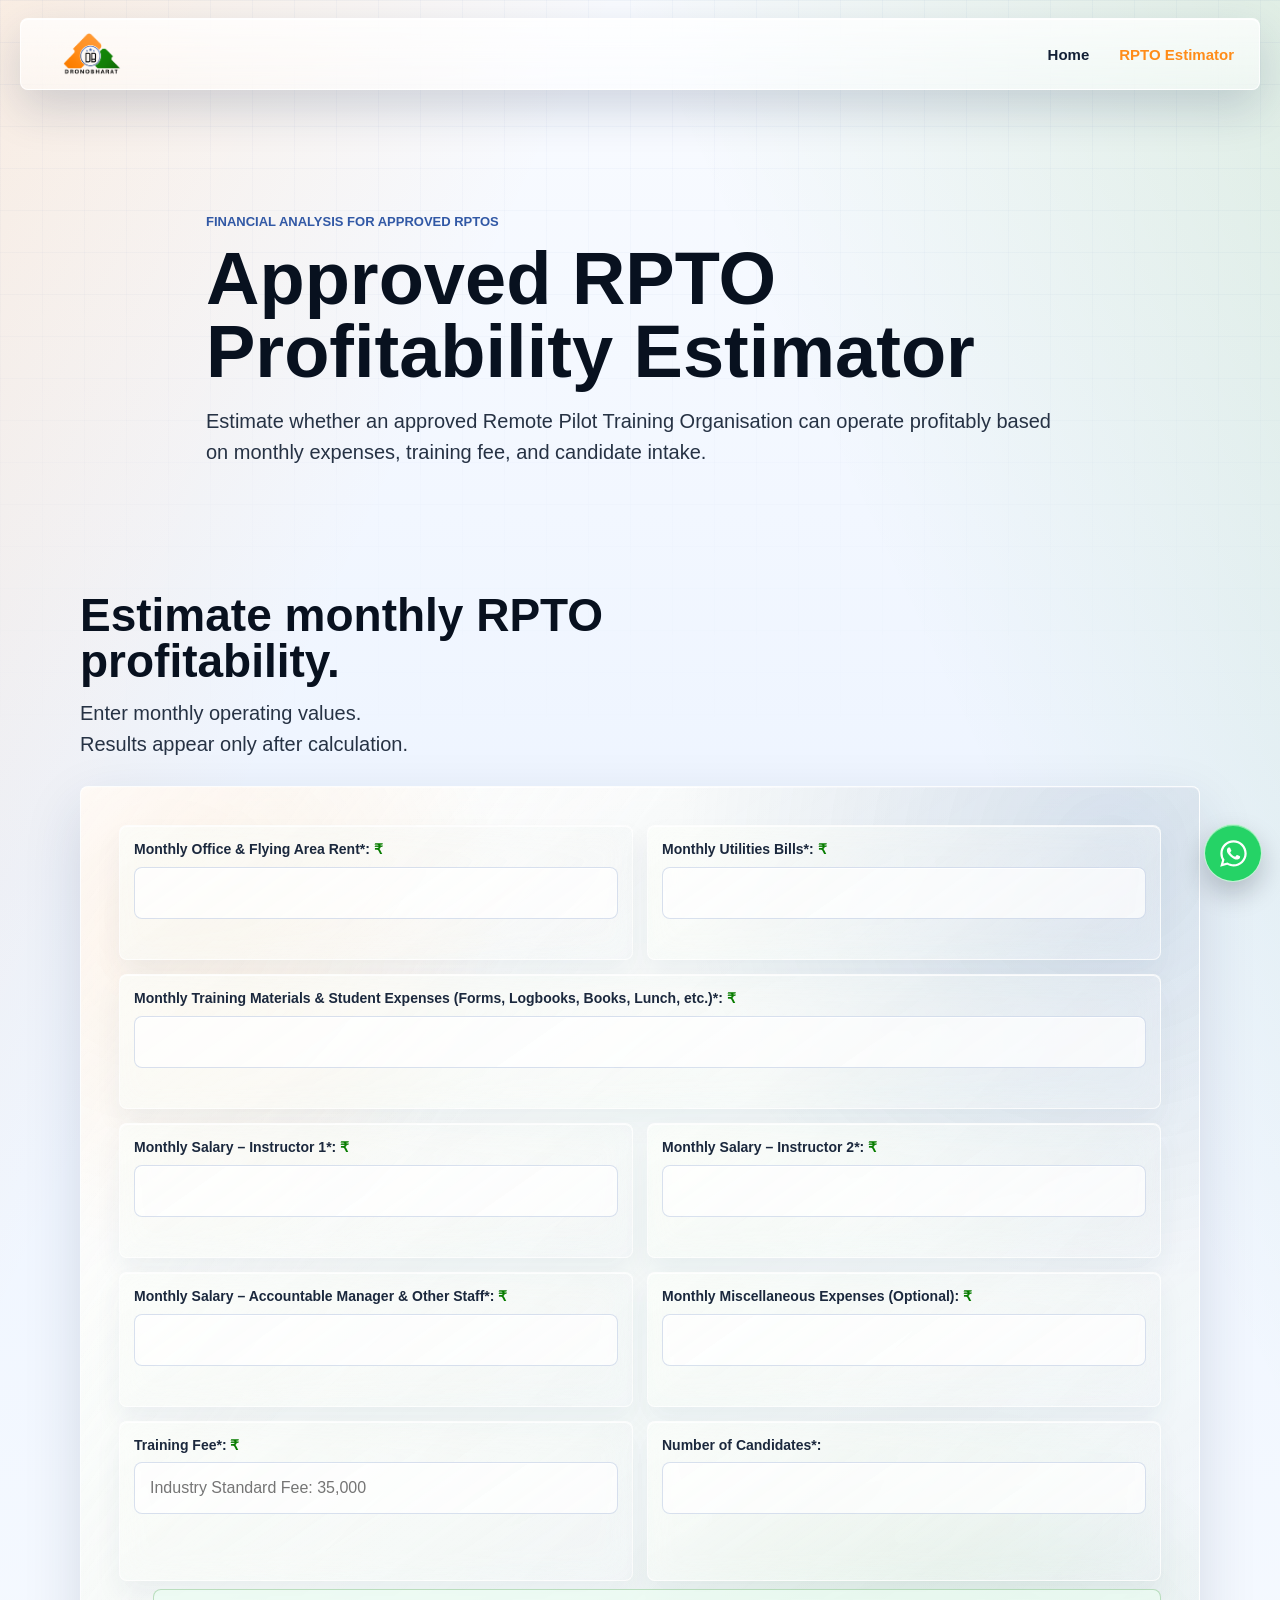
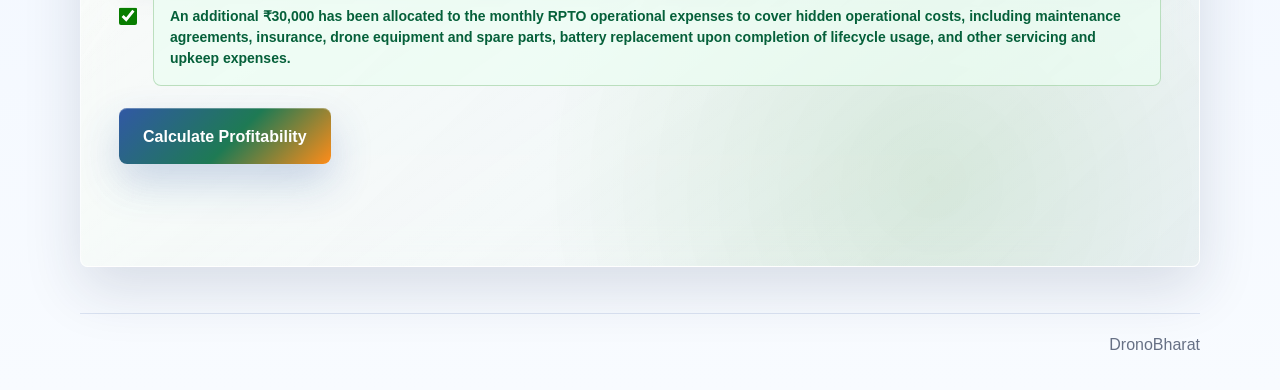
<file: rpto-profitability-calculator.html>
<!doctype html>
<html lang="en">
  <head>
    <meta charset="utf-8">
    <meta name="viewport" content="width=device-width, initial-scale=1">
    <meta name="description" content="Approved RPTO Profitability Estimator for estimating monthly revenue, expenses, profit, and loss for Remote Pilot Training Organisations.">
    <title>Approved RPTO Profitability Estimator | DronoBharat</title>
    <link rel="stylesheet" href="profitability-calculator.css?v=23">
  </head>
  <body>
    <header class="calculator-topbar">
      <a class="brand" href="index.html" aria-label="Return to DronoBharat home">
        <img src="dronobharat-logo.png" alt="DronoBharat logo">
      </a>
      <span class="mobile-current-page" aria-live="polite">RPTO Estimator</span>
      <button class="mobile-menu-toggle" type="button" aria-label="Open navigation menu" aria-expanded="false">
        <img src="more.png" alt="">
      </button>
      <nav class="calculator-nav" aria-label="RPTO Estimator navigation">
        <a href="index.html">Home</a>
        <a class="mobile-nav-only" href="index.html#services">Services</a>
        <a class="mobile-nav-only" href="index.html#repository">RPAS Regulatory Repository</a>
        <a class="mobile-nav-only" href="index.html#process">Process</a>
        <a class="mobile-nav-only" href="index.html#training">Training</a>
        <a class="mobile-nav-only" href="index.html#infrastructure">Infrastructure</a>
        <a class="mobile-nav-only" href="index.html#team">Team</a>
        <a class="mobile-nav-only" href="index.html#recognitions">Recognitions</a>
        <a class="mobile-nav-only" href="index.html#contact">Contact</a>
        <a href="#calculator">RPTO Estimator</a>
      </nav>
    </header>

    <main>
      <section class="hero-shell">
        <div class="hero-copy">
          <p class="eyebrow">Financial Analysis for Approved RPTOs</p>
          <h1>Approved RPTO Profitability Estimator</h1>
          <p class="lead">
            Estimate whether an approved Remote Pilot Training Organisation can operate
            profitably based on monthly expenses, training fee, and candidate intake.
          </p>
        </div>
      </section>

      <section class="section-block calculator-section" id="calculator">
        <div class="section-heading compact-heading">
          <h2>Estimate monthly RPTO profitability.</h2>
          <p>Enter monthly operating values.<br>Results appear only after calculation.</p>
        </div>

        <form class="calculator-card" id="profitabilityForm" novalidate>
          <div class="form-grid">
            <div class="field-group" data-field="rent">
              <label for="rent">Monthly Office &amp; Flying Area Rent*: <span>₹</span></label>
              <input id="rent" name="rent" inputmode="numeric" autocomplete="off" aria-describedby="rentError" required>
              <p class="field-error" id="rentError" aria-live="polite"></p>
            </div>

            <div class="field-group" data-field="utilities">
              <label for="utilities">Monthly Utilities Bills*: <span>₹</span></label>
              <input id="utilities" name="utilities" inputmode="numeric" autocomplete="off" aria-describedby="utilitiesError" required>
              <p class="field-error" id="utilitiesError" aria-live="polite"></p>
            </div>

            <div class="field-group wide-field" data-field="materials">
              <label for="materials">Monthly Training Materials &amp; Student Expenses (Forms, Logbooks, Books, Lunch, etc.)*: <span>₹</span></label>
              <input id="materials" name="materials" inputmode="numeric" autocomplete="off" aria-describedby="materialsError" required>
              <p class="field-error" id="materialsError" aria-live="polite"></p>
            </div>

            <div class="field-group" data-field="instructorOne">
              <label for="instructorOne">Monthly Salary – Instructor 1*: <span>₹</span></label>
              <input id="instructorOne" name="instructorOne" inputmode="numeric" autocomplete="off" aria-describedby="instructorOneError" required>
              <p class="field-error" id="instructorOneError" aria-live="polite"></p>
            </div>

            <div class="field-group" data-field="instructorTwo">
              <label for="instructorTwo">Monthly Salary – Instructor 2*: <span>₹</span></label>
              <input id="instructorTwo" name="instructorTwo" inputmode="numeric" autocomplete="off" aria-describedby="instructorTwoError" required>
              <p class="field-error" id="instructorTwoError" aria-live="polite"></p>
            </div>

            <div class="field-group" data-field="staff">
              <label for="staff">Monthly Salary – Accountable Manager &amp; Other Staff*: <span>₹</span></label>
              <input id="staff" name="staff" inputmode="numeric" autocomplete="off" aria-describedby="staffError" required>
              <p class="field-error" id="staffError" aria-live="polite"></p>
            </div>

            <div class="field-group" data-field="misc">
              <label for="misc">Monthly Miscellaneous Expenses (Optional): <span>₹</span></label>
              <input id="misc" name="misc" inputmode="numeric" autocomplete="off" aria-describedby="miscError">
              <p class="field-error" id="miscError" aria-live="polite"></p>
            </div>

            <div class="field-group" data-field="fee">
              <label for="fee">Training Fee*: <span>₹</span></label>
              <input id="fee" name="fee" inputmode="numeric" autocomplete="off" placeholder="Industry Standard Fee: 35,000" aria-describedby="feeError feeNotice" required>
              <p class="field-error" id="feeError" aria-live="polite"></p>
              <p class="field-notice" id="feeNotice" aria-live="polite"></p>
            </div>

            <div class="field-group" data-field="candidates">
              <label for="candidates">Number of Candidates*:</label>
              <input id="candidates" name="candidates" inputmode="numeric" autocomplete="off" aria-describedby="candidatesError candidatesNotice" required>
              <p class="field-error" id="candidatesError" aria-live="polite"></p>
              <p class="field-notice" id="candidatesNotice" aria-live="polite"></p>
            </div>
          </div>

          <label class="hidden-cost-toggle" for="includeHiddenOperationalCost">
            <input id="includeHiddenOperationalCost" type="checkbox" checked>
            <span class="hidden-cost-note included" id="hiddenCostNote">
              An additional ₹30,000 has been allocated to the monthly RPTO operational expenses to cover hidden operational costs, including maintenance agreements, insurance, drone equipment and spare parts, battery replacement upon completion of lifecycle usage, and other servicing and upkeep expenses.
            </span>
          </label>

          <button class="calculate-button" type="submit">Calculate Profitability</button>

          <div class="result-area" id="resultArea" hidden aria-live="polite">
            <div class="result-card" id="resultCard">
              <strong id="resultText"></strong>
            </div>
          </div>
        </form>
      </section>
    </main>

    <footer class="calculator-footer">
      <span>DronoBharat</span>
    </footer>

    <a class="whatsapp-float" href="https://wa.me/919654807959" target="_blank" rel="noopener" aria-label="Chat on WhatsApp">
      <svg viewBox="0 0 32 32" aria-hidden="true" focusable="false">
        <path d="M16.02 3.2c-7.05 0-12.78 5.68-12.78 12.68 0 2.23.59 4.41 1.7 6.33L3.13 28.8l6.77-1.77a12.86 12.86 0 0 0 6.12 1.55c7.05 0 12.78-5.69 12.78-12.7S23.07 3.2 16.02 3.2Zm0 23.22c-1.9 0-3.76-.5-5.38-1.45l-.39-.23-4.02 1.05 1.07-3.89-.25-.4a10.43 10.43 0 0 1-1.62-5.62c0-5.81 4.75-10.53 10.59-10.53 5.84 0 10.59 4.72 10.59 10.53 0 5.81-4.75 10.54-10.59 10.54Zm5.8-7.89c-.32-.16-1.88-.92-2.17-1.02-.29-.11-.5-.16-.71.16-.21.31-.82 1.02-1 1.23-.19.21-.37.24-.69.08-.32-.16-1.34-.49-2.56-1.57-.95-.84-1.59-1.88-1.77-2.19-.18-.32-.02-.49.14-.65.14-.14.32-.37.48-.55.16-.19.21-.32.32-.53.11-.21.05-.39-.03-.55-.08-.16-.71-1.7-.98-2.33-.26-.61-.52-.53-.71-.54h-.61c-.21 0-.55.08-.84.39-.29.32-1.1 1.08-1.1 2.62 0 1.54 1.13 3.03 1.29 3.24.16.21 2.22 3.37 5.38 4.72.75.32 1.34.52 1.8.66.76.24 1.44.21 1.98.13.6-.09 1.88-.76 2.14-1.5.26-.74.26-1.37.18-1.5-.08-.13-.29-.21-.61-.37Z" />
      </svg>
    </a>

    <script src="profitability-calculator.js?v=16"></script>
  </body>
</html>
</file>
<file: profitability-calculator.css>
:root {
  color-scheme: light;
  --orange: #ff8c19;
  --green: #087d00;
  --blue: #3158a5;
  --red: #b42318;
  --yellow: #9a6700;
  --ink: #08111f;
  --body: #263244;
  --muted: #667085;
  --line: rgba(49, 88, 165, 0.16);
  --surface: rgba(255, 255, 255, 0.7);
  --surface-strong: rgba(255, 255, 255, 0.88);
  --shadow: 0 22px 58px rgba(25, 44, 79, 0.14);
  --blur: blur(22px) saturate(1.3);
  --radius: 8px;
  font-family: -apple-system, BlinkMacSystemFont, "SF Pro Display", "SF Pro Text", "Helvetica Neue", Arial, sans-serif;
}

* {
  box-sizing: border-box;
}

*,
*::before,
*::after {
  min-width: 0;
}

html {
  scroll-behavior: smooth;
}

body {
  margin: 0;
  min-height: 100vh;
  color: var(--ink);
  background:
    linear-gradient(115deg, rgba(255, 140, 25, 0.12), transparent 28%),
    linear-gradient(245deg, rgba(8, 125, 0, 0.1), transparent 30%),
    linear-gradient(180deg, #f9fbff 0%, #edf4ff 44%, #f8fbff 100%);
  overflow-x: hidden;
}

body::before {
  content: "";
  position: fixed;
  inset: 0;
  pointer-events: none;
  background-image:
    linear-gradient(rgba(49, 88, 165, 0.06) 1px, transparent 1px),
    linear-gradient(90deg, rgba(49, 88, 165, 0.05) 1px, transparent 1px);
  background-size: 42px 42px;
  mask-image: linear-gradient(to bottom, rgba(0,0,0,0.72), transparent 84%);
}

a {
  color: inherit;
  text-decoration: none;
}

img {
  max-width: 100%;
}

button,
input {
  font: inherit;
}

.calculator-topbar {
  position: sticky;
  top: 18px;
  z-index: 20;
  display: grid;
  grid-template-columns: auto 1fr;
  align-items: center;
  width: min(1240px, calc(100vw - 32px));
  min-height: 66px;
  margin: 18px auto 0;
  padding: 10px 12px;
  border: 1px solid rgba(255, 255, 255, 0.82);
  border-radius: var(--radius);
  background: linear-gradient(180deg, rgba(255,255,255,0.76), rgba(255,255,255,0.46));
  box-shadow: 0 18px 46px rgba(20, 43, 84, 0.18), inset 0 1px 0 rgba(255,255,255,0.95);
  backdrop-filter: var(--blur);
}

.brand {
  display: inline-flex;
  align-items: center;
  justify-content: center;
  width: 118px;
  min-width: 0;
  font-weight: 700;
}

.brand img {
  width: 58px;
  height: 50px;
  object-fit: contain;
}

.brand span {
  font-size: 18px;
  overflow-wrap: anywhere;
}

.mobile-current-page,
.mobile-menu-toggle {
  display: none;
}

.calculator-nav {
  --glass-x: 0px;
  --glass-y: 0px;
  --glass-w: 0px;
  --glass-h: 42px;
  --glass-opacity: 0;
  position: relative;
  display: flex;
  gap: 4px;
  width: max-content;
  max-width: 100%;
  padding: 0;
  overflow: visible;
  scrollbar-width: none;
  isolation: isolate;
}

.calculator-nav::before,
.calculator-nav::after {
  content: "";
  position: absolute;
  left: 0;
  top: 0;
  width: var(--glass-w);
  height: var(--glass-h);
  border-radius: 999px;
  pointer-events: none;
  opacity: var(--glass-opacity);
  transform: translate3d(var(--glass-x), var(--glass-y), 0);
  transition:
    transform 780ms cubic-bezier(.16,1,.3,1),
    width 780ms cubic-bezier(.16,1,.3,1),
    height 780ms cubic-bezier(.16,1,.3,1),
    opacity 300ms ease;
}

.calculator-nav::before {
  z-index: 0;
  background:
    radial-gradient(78% 120% at 50% 48%, rgba(255,255,255,0.08) 0 42%, rgba(255,255,255,0.28) 57%, rgba(255,255,255,0.1) 74%, transparent 100%),
    linear-gradient(90deg, rgba(255,255,255,0.7), rgba(255,255,255,0.16) 18%, rgba(255,255,255,0.055) 50%, rgba(255,255,255,0.18) 82%, rgba(255,255,255,0.72)),
    linear-gradient(180deg, rgba(255,255,255,0.28), rgba(255,255,255,0.06));
  border: 1px solid rgba(255,255,255,0.58);
  box-shadow:
    inset 13px 0 18px rgba(255,255,255,0.52),
    inset -13px 0 18px rgba(255,255,255,0.54),
    inset 0 1px 0 rgba(255,255,255,0.9),
    inset 0 -12px 22px rgba(12,32,68,0.16),
    0 18px 34px rgba(12,32,68,0.18);
  backdrop-filter: blur(17px) saturate(1.65) contrast(1.1);
  -webkit-backdrop-filter: blur(17px) saturate(1.65) contrast(1.1);
}

.calculator-nav::after {
  z-index: 1;
  background:
    linear-gradient(100deg, transparent 26%, rgba(255,255,255,0.3) 44%, rgba(255,255,255,0.04) 55%, transparent 72%),
    radial-gradient(90% 120% at 50% 0%, rgba(255,255,255,0.28), transparent 58%);
  opacity: calc(var(--glass-opacity) * 0.35);
  filter: blur(0.2px);
}

.calculator-nav::-webkit-scrollbar {
  display: none;
}

.calculator-nav a {
  position: relative;
  z-index: 2;
  display: inline-flex;
  align-items: center;
  justify-content: center;
  min-height: 42px;
  padding: 0 13px;
  border-radius: 999px;
  color: #132036;
  font-size: 15px;
  font-weight: 650;
  white-space: nowrap;
  text-align: center;
  transition: background 220ms ease, color 220ms ease;
}

.calculator-nav .mobile-nav-only {
  display: none;
}

.calculator-nav a:hover {
  color: #07142a;
  text-shadow: 0 1px 0 rgba(255,255,255,0.6);
}

.calculator-nav a[href="#calculator"] {
  color: var(--orange);
  font-weight: 760;
  animation: estimatorGlow 2.7s ease-in-out infinite;
}

main {
  position: relative;
  z-index: 1;
}

.hero-shell,
.section-block,
.calculator-footer {
  width: min(1120px, calc(100vw - 24px));
  margin-right: auto;
  margin-left: auto;
}

.whatsapp-float {
  position: fixed;
  right: max(18px, env(safe-area-inset-right));
  bottom: max(18px, env(safe-area-inset-bottom));
  z-index: 70;
  display: grid;
  place-items: center;
  width: 58px;
  height: 58px;
  border: 1px solid rgba(255,255,255,0.72);
  border-radius: 999px;
  color: white;
  background: #25d366;
  box-shadow: 0 12px 26px rgba(8, 17, 31, 0.22), inset 0 1px 0 rgba(255,255,255,0.45);
  transition: transform 220ms ease, box-shadow 220ms ease;
}

.whatsapp-float:hover,
.whatsapp-float:focus-visible {
  transform: translateY(-3px) scale(1.04);
  box-shadow: 0 16px 32px rgba(8, 17, 31, 0.24), inset 0 1px 0 rgba(255,255,255,0.5);
}

.whatsapp-float svg {
  width: 33px;
  height: 33px;
  fill: currentColor;
}

@keyframes estimatorGlow {
  0%,
  100% {
    color: var(--orange);
    text-shadow: 0 0 0 rgba(255,140,25,0);
  }
  50% {
    color: #ff7a00;
    text-shadow: 0 0 14px rgba(255,140,25,0.54), 0 0 28px rgba(255,140,25,0.22);
  }
}

.hero-shell {
  display: grid;
  gap: 20px;
  padding: 58px 0 42px;
}

.hero-copy,
.calculator-card {
  border: 1px solid rgba(255, 255, 255, 0.74);
  border-radius: var(--radius);
  background:
    linear-gradient(145deg, rgba(255,255,255,0.84), rgba(255,255,255,0.5)),
    linear-gradient(315deg, rgba(49,88,165,0.1), rgba(8,125,0,0.07), rgba(255,140,25,0.08));
  box-shadow: var(--shadow), inset 0 1px 0 rgba(255,255,255,0.9);
  backdrop-filter: var(--blur);
}

.hero-copy {
  position: relative;
  max-width: 960px;
  margin: 0 auto;
  padding: clamp(24px, 5vw, 46px);
  border: 0;
  background: transparent;
  box-shadow: none;
  backdrop-filter: none;
  overflow: hidden;
}

.hero-copy::before {
  content: none;
}

.hero-copy > * {
  position: relative;
  z-index: 1;
}

.eyebrow {
  margin: 0 0 14px;
  color: var(--blue);
  font-size: 13px;
  font-weight: 800;
  letter-spacing: 0;
  text-transform: uppercase;
}

h1,
h2,
h3,
p {
  margin-top: 0;
}

h1 {
  max-width: 860px;
  margin-bottom: 18px;
  font-size: 74px;
  line-height: 0.98;
  overflow-wrap: anywhere;
}

h2 {
  margin-bottom: 14px;
  font-size: 46px;
  line-height: 1;
  overflow-wrap: anywhere;
}

h3 {
  margin-bottom: 10px;
  font-size: 20px;
  line-height: 1.2;
}

.lead,
.section-heading p {
  color: var(--body);
  font-size: 20px;
  line-height: 1.55;
  overflow-wrap: anywhere;
}

.section-block {
  padding: 46px 0;
}

.section-heading {
  max-width: 790px;
  margin-bottom: 26px;
}

.compact-heading {
  max-width: 680px;
}

.calculator-section {
  padding-top: 16px;
}

.calculator-card {
  position: relative;
  padding: clamp(18px, 4vw, 36px);
  overflow: hidden;
}

.calculator-card::before {
  content: "";
  position: absolute;
  inset: 0;
  pointer-events: none;
  background:
    linear-gradient(125deg, rgba(255,255,255,0.5), transparent 34%),
    radial-gradient(circle at 8% 12%, rgba(255,140,25,0.13), transparent 24%),
    radial-gradient(circle at 92% 6%, rgba(49,88,165,0.16), transparent 30%),
    radial-gradient(circle at 76% 92%, rgba(8,125,0,0.12), transparent 30%);
}

.calculator-card > * {
  position: relative;
  z-index: 1;
}

.form-grid {
  display: grid;
  grid-template-columns: 1fr;
  gap: 14px;
}

.field-group {
  position: relative;
  display: grid;
  align-content: start;
  gap: 8px;
  min-width: 0;
  min-height: 126px;
  padding: 14px;
  border: 1px solid rgba(255,255,255,0.68);
  border-radius: var(--radius);
  background:
    linear-gradient(145deg, rgba(255,255,255,0.68), rgba(255,255,255,0.34)),
    linear-gradient(315deg, rgba(49,88,165,0.05), rgba(8,125,0,0.04));
  box-shadow: inset 0 1px 0 rgba(255,255,255,0.82), 0 14px 28px rgba(25,44,79,0.06);
  backdrop-filter: blur(14px) saturate(1.18);
}

label {
  color: #1b283d;
  font-size: 14px;
  font-weight: 760;
  line-height: 1.35;
  overflow-wrap: anywhere;
}

label span {
  color: var(--green);
  font-weight: 850;
}

input {
  width: 100%;
  min-height: 52px;
  padding: 0 15px;
  border: 1px solid rgba(49, 88, 165, 0.18);
  border-radius: var(--radius);
  outline: none;
  color: var(--ink);
  background: rgba(255,255,255,0.72);
  box-shadow: inset 0 1px 0 rgba(255,255,255,0.86);
  font-size: 16px;
  transition: border-color 180ms ease, box-shadow 180ms ease, background 180ms ease;
}

input:focus {
  border-color: rgba(49, 88, 165, 0.56);
  background: rgba(255,255,255,0.94);
  box-shadow: 0 0 0 4px rgba(49, 88, 165, 0.1), inset 0 1px 0 rgba(255,255,255,0.9);
}

.field-group.has-error input {
  border-color: rgba(180, 35, 24, 0.72);
  box-shadow: 0 0 0 4px rgba(180, 35, 24, 0.08);
}

.field-error,
.field-notice {
  min-height: 18px;
  margin: 0;
  font-size: 13px;
  line-height: 1.35;
  overflow-wrap: anywhere;
}

.field-error {
  color: var(--red);
  font-weight: 700;
}

.field-error.advisory {
  color: var(--yellow);
}

.field-group.has-advisory {
  border-color: rgba(154, 103, 0, 0.28);
}

.field-notice {
  color: var(--yellow);
  font-weight: 720;
}

.hidden-cost-toggle {
  display: grid;
  grid-template-columns: 22px 1fr;
  align-items: start;
  gap: 12px;
  margin-top: 8px;
  cursor: pointer;
}

.hidden-cost-toggle input {
  width: 18px;
  height: 18px;
  min-height: 18px;
  margin: 18px 0 0;
  accent-color: var(--green);
}

.calculate-button {
  position: relative;
  display: inline-flex;
  align-items: center;
  justify-content: center;
  width: 100%;
  min-height: 56px;
  margin-top: 22px;
  padding: 0 24px;
  border: 0;
  border-radius: var(--radius);
  color: white;
  background: linear-gradient(135deg, var(--blue), #1e7a54 54%, var(--orange));
  box-shadow: 0 18px 42px rgba(49, 88, 165, 0.24), inset 0 1px 0 rgba(255,255,255,0.28);
  cursor: pointer;
  font-weight: 820;
  line-height: 1.2;
  text-align: center;
  white-space: normal;
  overflow: hidden;
  transition: transform 220ms ease, box-shadow 220ms ease, filter 220ms ease;
}

.calculate-button::before {
  content: "";
  position: absolute;
  inset: 0;
  background: linear-gradient(110deg, transparent, rgba(255,255,255,0.34), transparent);
  transform: translateX(-100%);
  transition: transform 520ms ease;
}

.calculate-button:hover {
  transform: translateY(-2px);
  filter: saturate(1.05);
  box-shadow: 0 24px 58px rgba(49, 88, 165, 0.28), inset 0 1px 0 rgba(255,255,255,0.32);
}

.calculate-button:hover::before {
  transform: translateX(100%);
}

.result-area {
  display: grid;
  gap: 14px;
  margin-top: 22px;
}

.hidden-cost-note,
.result-card {
  margin: 0;
  border-radius: var(--radius);
}

.hidden-cost-note {
  padding: 16px;
  border: 1px solid rgba(8, 125, 0, 0.22);
  color: #05603a;
  background: rgba(236, 253, 243, 0.72);
  line-height: 1.5;
  overflow-wrap: anywhere;
}

.hidden-cost-note.excluded {
  border-color: rgba(154, 103, 0, 0.26);
  color: var(--yellow);
  background: rgba(255, 248, 219, 0.78);
}

.result-card {
  position: relative;
  padding: 20px;
  border: 1px solid transparent;
  font-size: 28px;
  line-height: 1.22;
  overflow: hidden;
  overflow-wrap: anywhere;
}

.result-card.profit {
  border-color: rgba(8, 125, 0, 0.3);
  color: #05603a;
  background: linear-gradient(135deg, rgba(236,253,243,0.9), rgba(255,255,255,0.74));
}

.result-card.profit.sparkle::before,
.result-card.profit.sparkle::after {
  content: "";
  position: absolute;
  inset: -35%;
  pointer-events: none;
  background:
    radial-gradient(circle, rgba(244,184,46,0.68) 0 1.8px, transparent 3.4px),
    radial-gradient(circle, rgba(255,214,102,0.56) 0 1.6px, transparent 3.2px),
    radial-gradient(circle, rgba(255,140,25,0.34) 0 1.5px, transparent 3px),
    radial-gradient(circle, rgba(8,125,0,0.26) 0 1.4px, transparent 3px);
  background-size: 76px 76px, 104px 104px, 128px 128px, 152px 152px;
  background-position: 8px 16px, 44px 72px, 92px 34px, 28px 108px;
  opacity: 0;
  animation: profitSparkle 4s ease-out forwards;
}

.result-card.profit.sparkle::after {
  filter: blur(2.5px);
  transform: rotate(18deg);
  animation-duration: 4s;
}

.result-card.loss {
  border-color: rgba(180, 35, 24, 0.32);
  color: var(--red);
  background: linear-gradient(135deg, rgba(254,243,242,0.92), rgba(255,255,255,0.74));
}

.calculator-footer {
  position: relative;
  z-index: 1;
  display: flex;
  justify-content: flex-end;
  gap: 8px;
  padding: 22px 0 36px;
  color: var(--muted);
  border-top: 1px solid rgba(49, 88, 165, 0.14);
  overflow-wrap: anywhere;
}

@media (min-width: 720px) {
  .calculator-nav {
    justify-content: flex-end;
    margin-left: auto;
    overflow: visible;
  }

  .hero-shell {
    padding-top: 78px;
  }

  .form-grid {
    grid-template-columns: repeat(2, 1fr);
  }

  .wide-field {
    grid-column: span 2;
  }

  .calculate-button {
    width: auto;
  }

  .calculator-footer {
    grid-template-columns: 1fr auto;
  }
}

@media (min-width: 1040px) {
  .calculator-card {
    padding: 38px;
  }
}

@media (max-width: 900px) {
  .calculator-topbar {
    position: sticky;
    grid-template-columns: auto minmax(0, 1fr) auto;
    align-items: center;
    gap: 10px;
    top: 10px;
    width: min(100vw - 20px, 680px);
    min-height: 58px;
    margin: 10px auto 0;
    padding: 8px 10px;
  }

  .brand {
    width: auto;
  }

  .brand img {
    width: 48px;
    height: 42px;
  }

  .brand span {
    display: none;
  }

  .mobile-current-page {
    display: block;
    color: #132036;
    font-size: clamp(15px, 4vw, 18px);
    font-weight: 760;
    line-height: 1.1;
    overflow: hidden;
    text-overflow: ellipsis;
    white-space: nowrap;
  }

  .mobile-menu-toggle {
    appearance: none;
    display: inline-grid;
    place-items: center;
    width: 42px;
    height: 42px;
    border: 1px solid rgba(255,255,255,0.72);
    border-radius: 999px;
    background:
      linear-gradient(145deg, rgba(255,255,255,0.86), rgba(255,255,255,0.42)),
      linear-gradient(315deg, rgba(49,88,165,0.08), rgba(255,140,25,0.05));
    box-shadow: 0 12px 26px rgba(20,43,84,0.13), inset 0 1px 0 rgba(255,255,255,0.9);
    cursor: pointer;
  }

  .mobile-menu-toggle img {
    display: block;
    width: 22px;
    height: 22px;
    object-fit: contain;
    transition: transform 220ms ease;
  }

  .calculator-topbar.menu-open .mobile-menu-toggle img {
    transform: rotate(90deg) scale(0.94);
  }

  .calculator-nav {
    position: absolute;
    top: calc(100% + 8px);
    right: 0;
    left: 0;
    display: grid;
    grid-template-columns: 1fr;
    gap: 6px;
    width: auto;
    max-width: none;
    padding: 10px;
    overflow-y: auto;
    border: 1px solid rgba(255,255,255,0.78);
    border-radius: 8px;
    background:
      linear-gradient(180deg, rgba(255,255,255,0.98), rgba(248,251,255,0.94)),
      linear-gradient(315deg, rgba(49,88,165,0.08), rgba(8,125,0,0.05), rgba(255,140,25,0.06));
    box-shadow: 0 22px 52px rgba(20,43,84,0.2), inset 0 1px 0 rgba(255,255,255,0.98);
    backdrop-filter: blur(34px) saturate(1.55);
    -webkit-backdrop-filter: blur(34px) saturate(1.55);
    opacity: 0;
    pointer-events: none;
    transform: translateY(-8px) scale(0.98);
    transform-origin: top center;
    transition: opacity 220ms ease, transform 260ms cubic-bezier(.16,1,.3,1);
  }

  .calculator-topbar.menu-open .calculator-nav {
    opacity: 1;
    pointer-events: auto;
    transform: none;
  }

  .calculator-nav::before,
  .calculator-nav::after {
    display: none;
  }

  .calculator-nav a {
    min-height: 42px;
    padding: 0 14px;
    border: 1px solid rgba(49,88,165,0.1);
    background: rgba(255,255,255,0.68);
    font-size: 14px;
    white-space: normal;
  }

  .calculator-nav .mobile-nav-only {
    display: inline-flex;
  }

  h1 {
    font-size: 56px;
  }

  h2 {
    font-size: 40px;
  }

  .lead,
  .section-heading p {
    font-size: 18px;
  }

  .result-card {
    font-size: 24px;
  }
}

@media (max-width: 480px) {
  .calculator-topbar,
  .hero-shell,
  .section-block,
  .calculator-footer {
    width: min(100vw - 20px, 440px);
  }

  .brand span {
    display: none;
  }

  .calculator-topbar {
    position: sticky;
    grid-template-columns: auto minmax(0, 1fr) auto;
    align-items: center;
    gap: 10px;
    padding: 8px 10px;
  }

  .brand img {
    width: 48px;
    height: 42px;
  }

  .brand {
    width: auto;
  }

  .mobile-current-page {
    display: block;
    color: #132036;
    font-size: clamp(15px, 4vw, 18px);
    font-weight: 760;
    line-height: 1.1;
    overflow: hidden;
    text-overflow: ellipsis;
    white-space: nowrap;
  }

  .mobile-menu-toggle {
    appearance: none;
    display: inline-grid;
    place-items: center;
    width: 42px;
    height: 42px;
    border: 1px solid rgba(255,255,255,0.72);
    border-radius: 999px;
    background:
      linear-gradient(145deg, rgba(255,255,255,0.86), rgba(255,255,255,0.42)),
      linear-gradient(315deg, rgba(49,88,165,0.08), rgba(255,140,25,0.05));
    box-shadow: 0 12px 26px rgba(20,43,84,0.13), inset 0 1px 0 rgba(255,255,255,0.9);
    cursor: pointer;
  }

  .mobile-menu-toggle img {
    display: block;
    width: 22px;
    height: 22px;
    object-fit: contain;
    transition: transform 220ms ease;
  }

  .calculator-topbar.menu-open .mobile-menu-toggle img {
    transform: rotate(90deg) scale(0.94);
  }

  .calculator-nav {
    position: absolute;
    top: calc(100% + 8px);
    right: 0;
    left: 0;
    display: grid;
    grid-template-columns: 1fr;
    gap: 6px;
    width: auto;
    max-width: none;
    padding: 10px;
    overflow-y: auto;
    border: 1px solid rgba(255,255,255,0.78);
    border-radius: 8px;
    background:
      linear-gradient(180deg, rgba(255,255,255,0.98), rgba(248,251,255,0.94)),
      linear-gradient(315deg, rgba(49,88,165,0.08), rgba(8,125,0,0.05), rgba(255,140,25,0.06));
    box-shadow: 0 22px 52px rgba(20,43,84,0.2), inset 0 1px 0 rgba(255,255,255,0.98);
    backdrop-filter: blur(34px) saturate(1.55);
    -webkit-backdrop-filter: blur(34px) saturate(1.55);
    opacity: 0;
    pointer-events: none;
    transform: translateY(-8px) scale(0.98);
    transform-origin: top center;
    transition: opacity 220ms ease, transform 260ms cubic-bezier(.16,1,.3,1);
  }

  .calculator-topbar.menu-open .calculator-nav {
    opacity: 1;
    pointer-events: auto;
    transform: none;
  }

  .calculator-nav::before,
  .calculator-nav::after {
    display: none;
  }

  .calculator-nav a {
    min-height: 42px;
    padding: 0 14px;
    border: 1px solid rgba(49,88,165,0.1);
    background: rgba(255,255,255,0.68);
    font-size: 14px;
    white-space: normal;
  }

  .hero-shell {
    padding: 34px 0 28px;
  }

  h1 {
    font-size: 38px;
    line-height: 1.03;
  }

  h2 {
    font-size: 32px;
    line-height: 1.05;
  }

  .eyebrow {
    font-size: 12px;
    line-height: 1.35;
  }

  .lead,
  .section-heading p {
    font-size: 17px;
  }

  .section-block {
    padding: 30px 0;
  }

  .section-heading {
    margin-bottom: 18px;
  }

  .calculator-card {
    padding: 12px;
    border-radius: 8px;
  }

  .form-grid {
    gap: 12px;
  }

  .field-group {
    min-height: 0;
    padding: 12px;
    gap: 7px;
  }

  input {
    min-height: 50px;
    padding: 0 12px;
  }

  .calculate-button {
    min-height: 54px;
    padding: 8px 14px;
  }

  .hidden-cost-note,
  .result-card {
    padding: 14px;
  }

  .result-card {
    font-size: 21px;
  }

  .calculator-footer {
    padding-bottom: 28px;
  }

  .whatsapp-float {
    width: 54px;
    height: 54px;
    right: max(14px, env(safe-area-inset-right));
    bottom: max(14px, env(safe-area-inset-bottom));
  }
}

@media (max-width: 360px) {
  .calculator-topbar,
  .hero-shell,
  .section-block,
  .calculator-footer {
    width: min(100vw - 16px, 360px);
  }

  .brand img {
    width: 48px;
    height: 42px;
  }

  h1 {
    font-size: 33px;
  }

  h2 {
    font-size: 29px;
  }

  label {
    font-size: 13px;
  }

  .field-error,
  .field-notice {
    font-size: 12px;
  }
}

@media (prefers-reduced-motion: reduce) {
  *,
  *::before,
  *::after {
    scroll-behavior: auto !important;
    transition-duration: 0.001ms !important;
  }
}

@keyframes profitSparkle {
  0% {
    opacity: 0;
    transform: translateY(18px) scale(0.96);
  }

  24% {
    opacity: 0.82;
  }

  100% {
    opacity: 0;
    transform: translateY(-22px) scale(1.04);
  }
}
</file>
